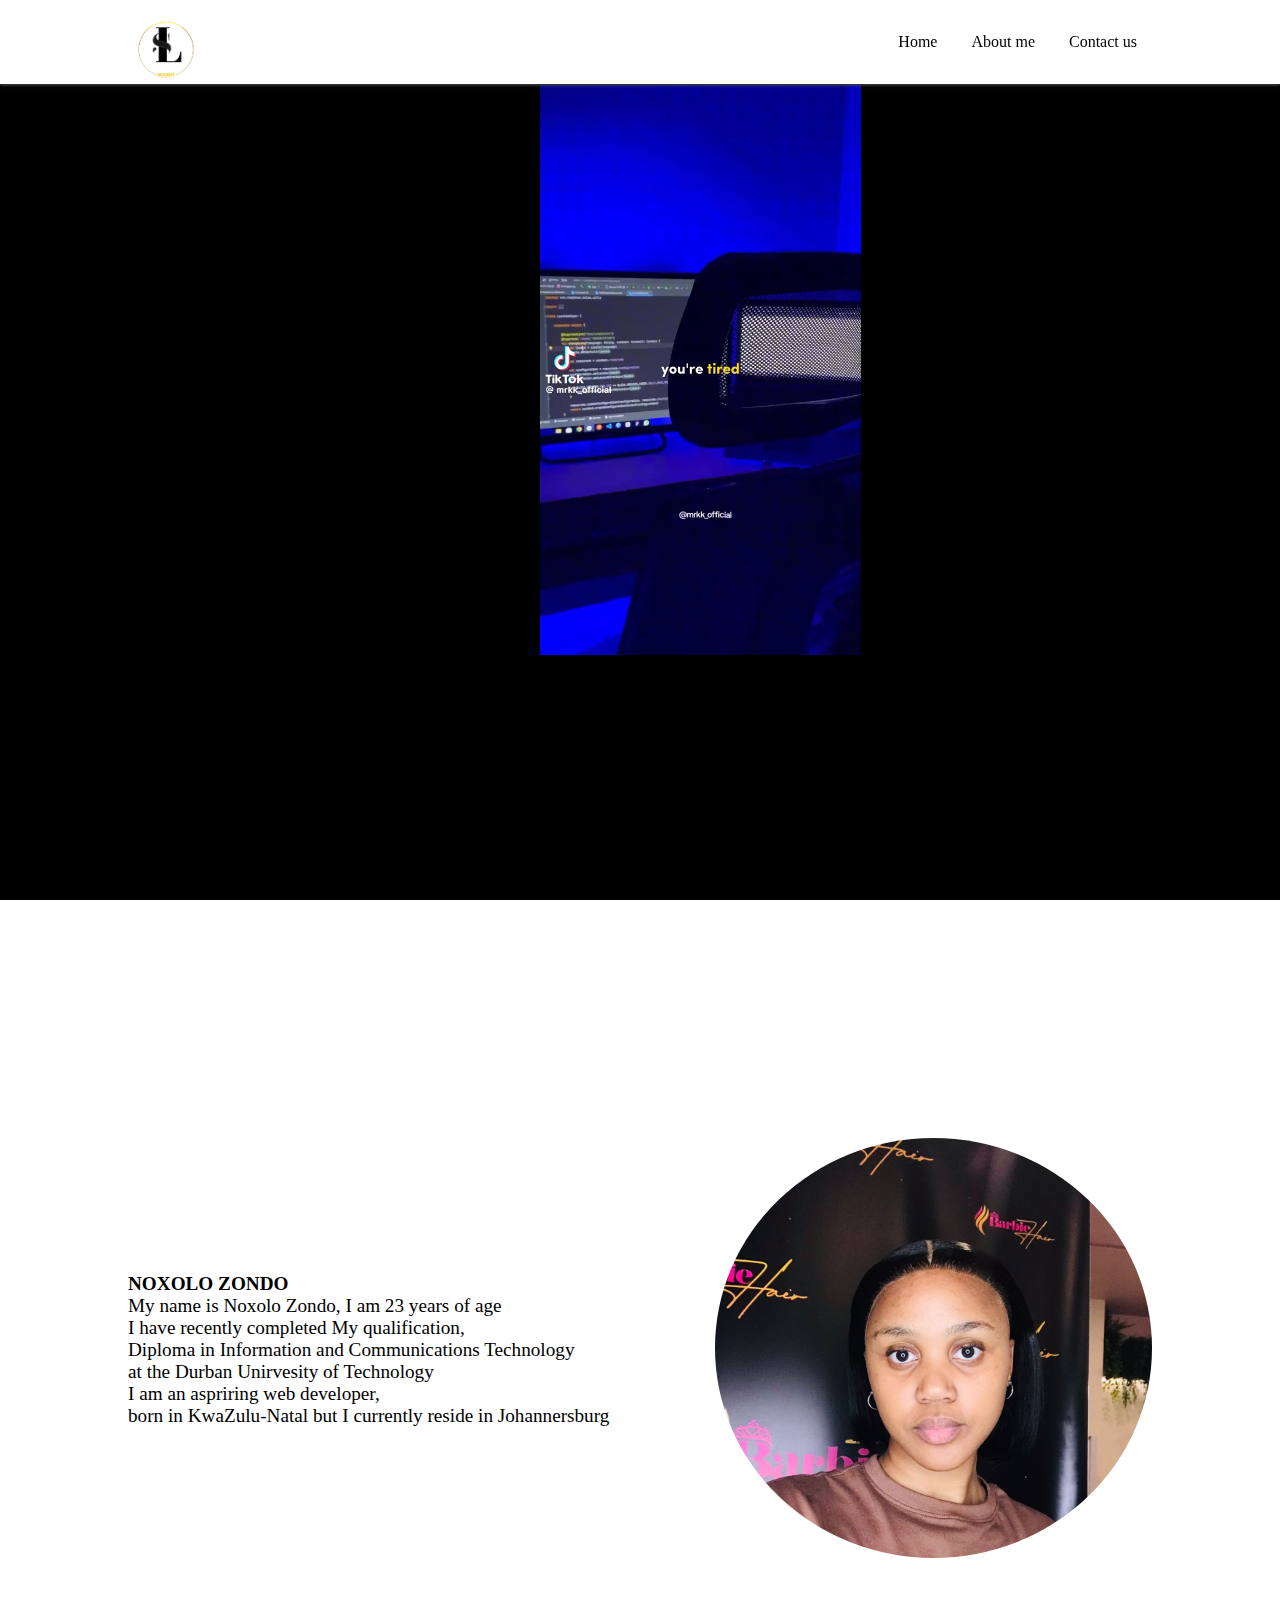
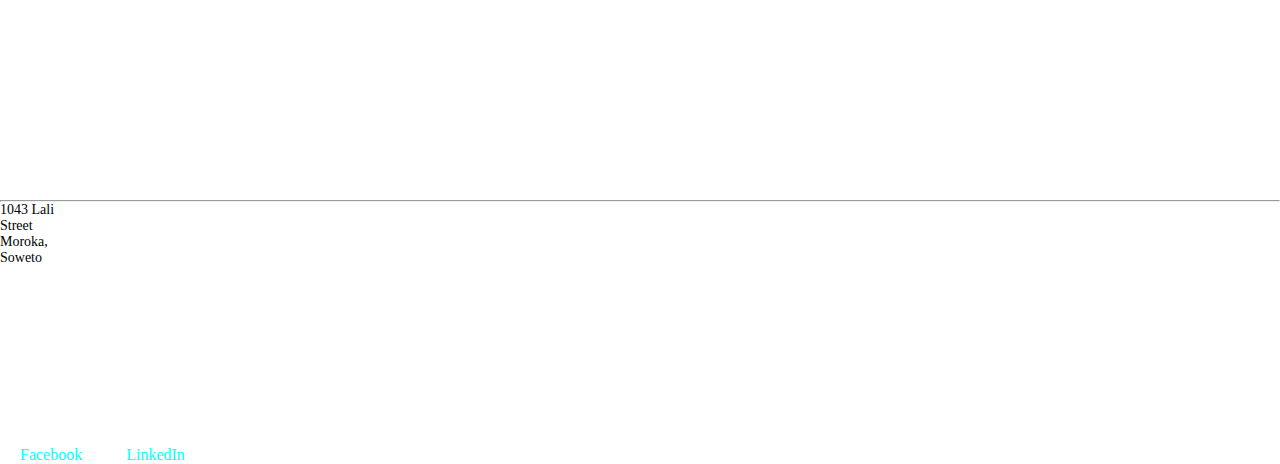
<file: index.html>
<!DOCTYPE html>
<html lang="en">
<head>
    <meta charset="UTF-8">
    <link rel="stylesheet" href="style.css">
    <meta name="viewport" content="width=device-width, initial-scale=1.0">
    <title>Portfolio</title>
</head>
<body>
      <nav style="display: flex;
                  position: fixed;
                  width: 100%;
                  align-items: center;
                  justify-content: space-between;
                  z-index: 999;
                  flex-wrap: wrap;">
        <a href="index.html"><img src="Frame 3.png" alt="logo" style="height: 80px;"></a>
        
            <ul >
                <li style="display: inline-block;
                          list-style: none;"><a style="color: black;
                          text-decoration: none;" href="index.html">Home</a></li>
                <li style="display: inline-block;
                          list-style: none;"><a style="color: black;
                          text-decoration: none;" href="about.html">About me</a></li>
                <li style="display: inline-block;
                          list-style: none;"><a style="color: black;
                          text-decoration: none;" href="contact.html">Contact us</a></li>
            </ul>
      </nav>
      <section class="vidSection" style="width: 100%;
                                        background: rgb(0, 0, 0);
                                        overflow: hidden;">
        <video controls width="1400px" height="570px" style="margin: 85px 0 0 0;">
          <source src="fcce0ca810ef458f8649d520e7497a7a.mp4" type="video/mp4">
        </video>
      </section>
      <!-- <section class="aboutSec">
        <div class="aboutCont">
          <div class="about">
            <h1></h1>
            
          </div>
          <div class="image">
            
          </div>
        </div>
      </section> -->
      <section class="aboutSec">
        <div class="about">
            <h1>NOXOLO ZONDO</h1>
            <P>My name is Noxolo Zondo, I am 23 years of age <br>I have recently completed My qualification,<br>Diploma in Information and Communications Technology <br>at the Durban Unirvesity of Technology <br>I am an aspriring web developer, <br>born in KwaZulu-Natal but I currently reside in Johannersburg</P>
        </div>
        <div class="image">
          <img src="MY IMAGE.jpg" alt="my photo">
        </div>
    </section>
    <!-- <section class="container" style="display: flex;justify-content: center;">
      <div style="background: rgb(247, 244, 244);height: 900px;width: 900px;padding: 0%;margin: 0%;" class="box">
        <div class="cintainer">
            
        </div>
     </div>
    </section> -->
    <hr>
    <footer>
      <div class="footerinfo">
        <p style="font-size:14px ;
                margin: 0px;
                padding-bottom: 180px;
                padding-right: 900px;">1043 Lali Street <br>Moroka, Soweto</p>
                 <a style="margin: 20px;text-decoration: none;color: aqua;font-size: medium;" href="https://www.facebook.com/xolodapeacegal.zondo?mibextid=ZbWKwL">Facebook</a>
                 <a style="margin: 20px;text-decoration: none;color: aqua;font-size: medium;" href="https://www.linkedin.com/in/noxolo-xoliswa-8b537123b?utm_source=share&utm_campaign=share_via&utm_content=profile&utm_medium=android_app">LinkedIn</a>
      </div>
      <div style="overflow:hidden;
                  resize:none;
                  max-width:100%;
                  width:300px;
                  height:150px;
                  /* float: right; */
                  border-radius: 20px;
                  margin: 10px ;">
   <div class="embed-map" style="text-align: right;
   justify-content: right;">
    <iframe src="https://www.google.com/maps/embed?pb=!1m14!1m12!1m3!1d186382.13750197197!2d27.853389877298223!3d-26.224099252469195!2m3!1f0!2f0!3f0!3m2!1i1024!2i768!4f13.1!5e0!3m2!1sen!2sza!4v1712508381266!5m2!1sen!2sza" width="1000" height="450" style="border:0;" allowfullscreen="" loading="lazy" referrerpolicy="no-referrer-when-downgrade"></iframe>
  </div> 


  </footer>
</body>
</html>
</file>
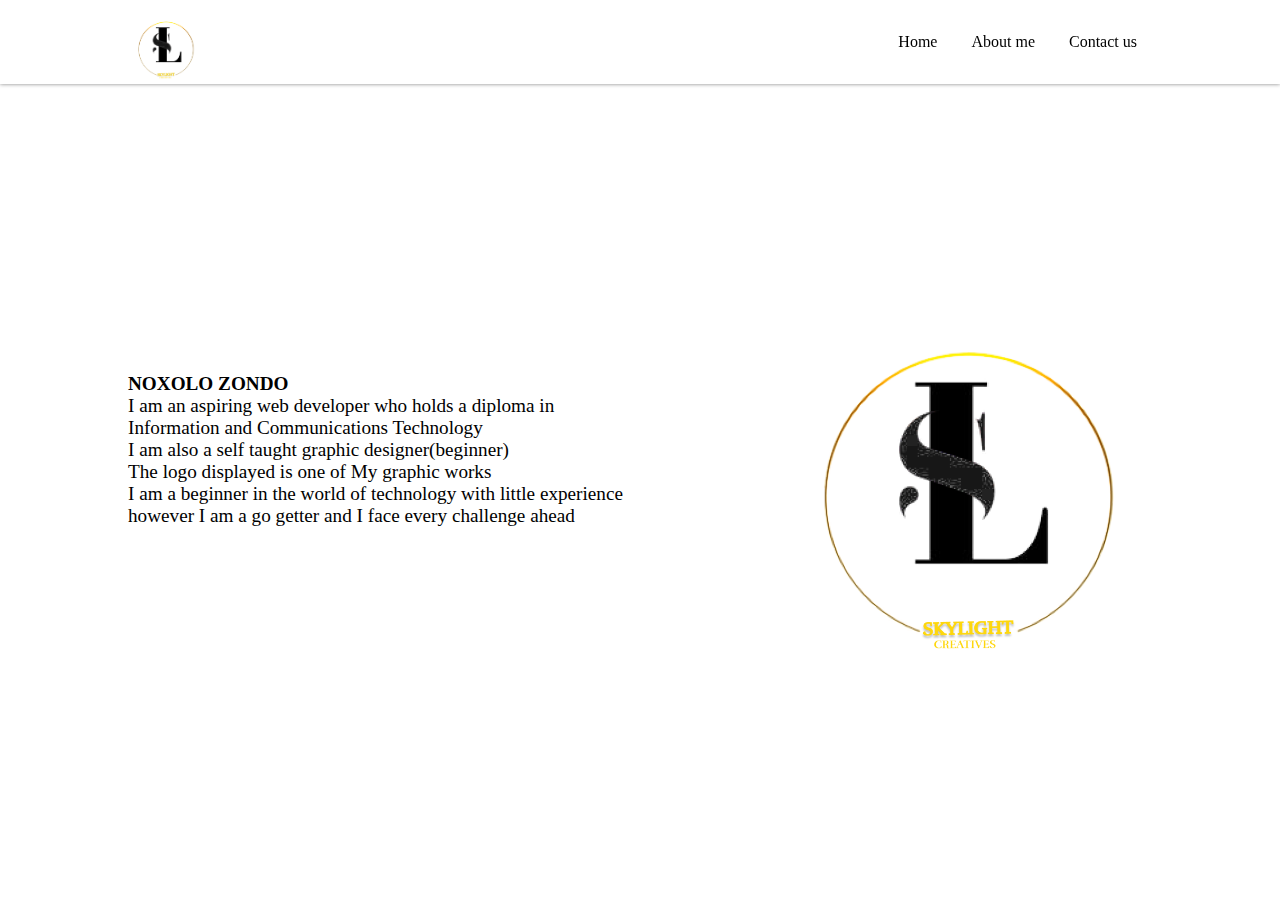
<file: about.html>
<!DOCTYPE html>
<html lang="en">
<head>
    <meta charset="UTF-8">
    <link rel="stylesheet" href="style.css">
    <meta name="viewport" content="width=device-width, initial-scale=1.0">
    <title>Document</title>
</head>
<body>
    <nav style="display: flex;
                  position: fixed;
                  width: 100%;
                  align-items: center;
                  justify-content: space-between;
                  z-index: 1;
                  flex-wrap: wrap;">
        <a href="index.html"><img src="Frame 3.png" alt="logo" style="height: 80px;"></a>
        
            <ul >
                <li style="display: inline-block;
                          list-style: none;"><a style="color: black;
                          text-decoration: none;" href="index.html">Home</a></li>
                <li style="display: inline-block;
                          list-style: none;"><a style="color: black;
                          text-decoration: none;" href="about.html">About me</a></li>
                <li style="display: inline-block;
                          list-style: none;"><a style="color: black;
                          text-decoration: none;" href="contact.html">Contact us</a></li>
            </ul>
      </nav>

      <section class="aboutSec">
        <div class="about">
            <h1>NOXOLO ZONDO</h1>
            <P>I am an aspiring web developer who holds a diploma in <br> Information and Communications Technology<br>I am also a self taught graphic designer(beginner) <br> The logo displayed is one of My graphic works<br>I am a beginner in the world of technology with little experience <br>however I am a go getter and I face every challenge ahead</P>
        </div>
        <div class="image">
          <img src="Frame 3.png" alt="my photo">
        </div>
    </section>
</body>
</html>
</file>
<file: style.css>
*{
    margin: 0;
    padding: 0;
    box-sizing: border-box;
}
nav{
    background-color: rgb(255, 255, 255);
    padding: 0 10%;
    box-shadow: 0 0 4px grey;
}
nav ul li{
    padding: 15px;
}
section{
    width: 100%;
    height: 100vh;
}
.aboutSec{
    display: flex;
    justify-content: space-between;
    width: 100%;
    align-items: center;
    padding: 0 10%;
}
.image img{
    height: 420px;
    text-align: center;
    border-radius: 50%;
}
.about p{
    font-size: larger;
    font-family:'Times New Roman', Times, serif;
    text-decoration: wavy;
}
.about h1{
    font-size: larger;
}
footer{
    display: flex;
    justify-content: space-around;
    align-items: center;
}
</file>
